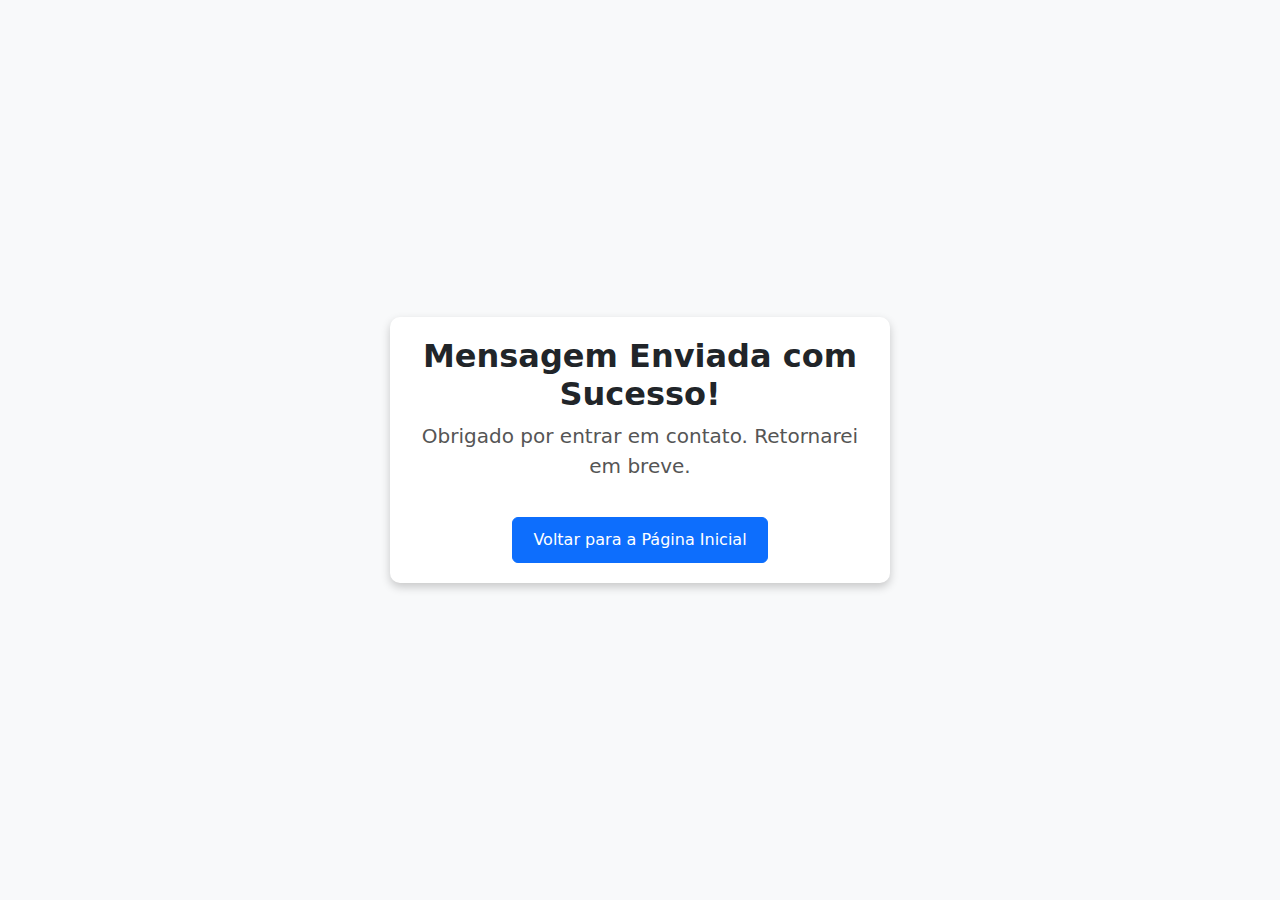
<file: thank-you.html>
<!DOCTYPE html>
<html lang="pt-br">
<head>
    <meta charset="UTF-8">
    <meta name="viewport" content="width=device-width, initial-scale=1.0">
    <title>Obrigado!</title>
    <link rel="stylesheet" href="https://cdnjs.cloudflare.com/ajax/libs/bootstrap/5.3.0/css/bootstrap.min.css">
    <style>
        body {
            display: flex;
            justify-content: center;
            align-items: center;
            height: 100vh;
            margin: 0;
        }

        .container {
            max-width: 500px;
            padding: 20px;
            box-shadow: 0 4px 10px rgba(0, 0, 0, 0.2);
            border-radius: 10px;
            background: #fff;
        }

        h1 {
            font-size: 2rem;
            font-weight: bold;
        }

        .lead {
            margin-bottom: 20px;
            color: #555;
        }

        a.btn {
            font-size: 1rem;
            padding: 10px 20px;
        }
    </style>
</head>
<body class="bg-light">
    <div class="container text-center">
        <h1>Mensagem Enviada com Sucesso!</h1>
        <p class="lead">Obrigado por entrar em contato. Retornarei em breve.</p>
        <a href="index.html" class="btn btn-primary mt-3">Voltar para a Página Inicial</a>
    </div>
</body>
</html>
</file>
